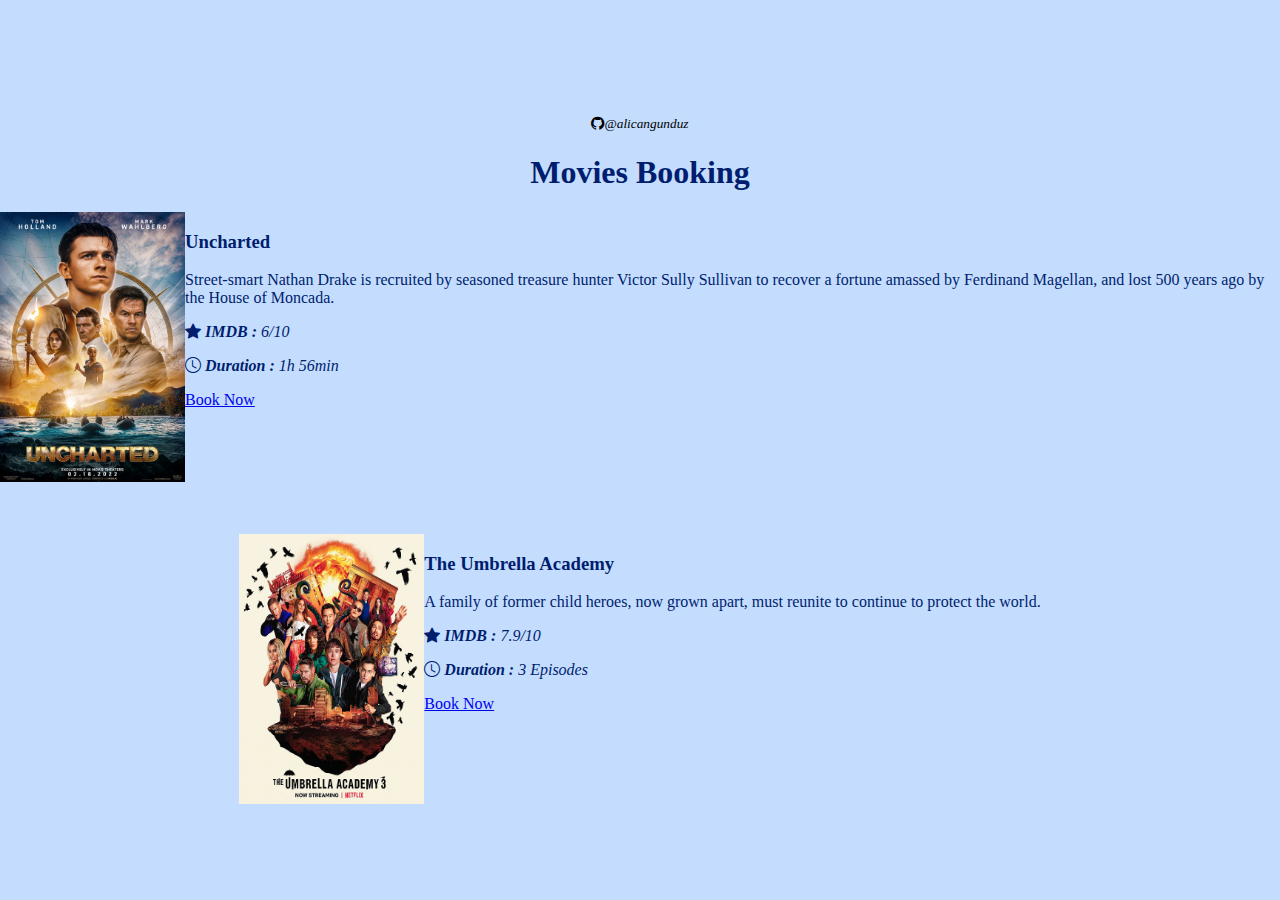
<file: index.html>
<!DOCTYPE html>
<html lang="en">
<head>
    <meta charset="UTF-8">
    <meta http-equiv="X-UA-Compatible" content="IE=edge">
    <meta name="viewport" content="width=device-width, initial-scale=1.0">
    <link rel="stylesheet" href="https://cdn.jsdelivr.net/npm/bootstrap-icons@1.9.1/font/bootstrap-icons.css">
    <title>Cinema Booking</title>
    <!-- CSS only -->
    <link rel="stylesheet" href="assets/style/style.css">
    <link href="https://cdn.jsdelivr.net/npm/bootstrap@5.2.1/dist/css/bootstrap.min.css" rel="stylesheet" integrity="sha384-iYQeCzEYFbKjA/T2uDLTpkwGzCiq6soy8tYaI1GyVh/UjpbCx/TYkiZhlZB6+fzT" crossorigin="anonymous">
</head>
<body>
    <br>
    <br>
    <br>
    <br>
    <small><a class="github" href="https://github.com/alicangunduz"><i class="bi bi-github">@alicangunduz</i></a></small>
    <h1>Movies Booking</h1>
    <div id="movies">
    </div>
</body>
<script src="/assets/js/main.js"></script>
</html>
</file>
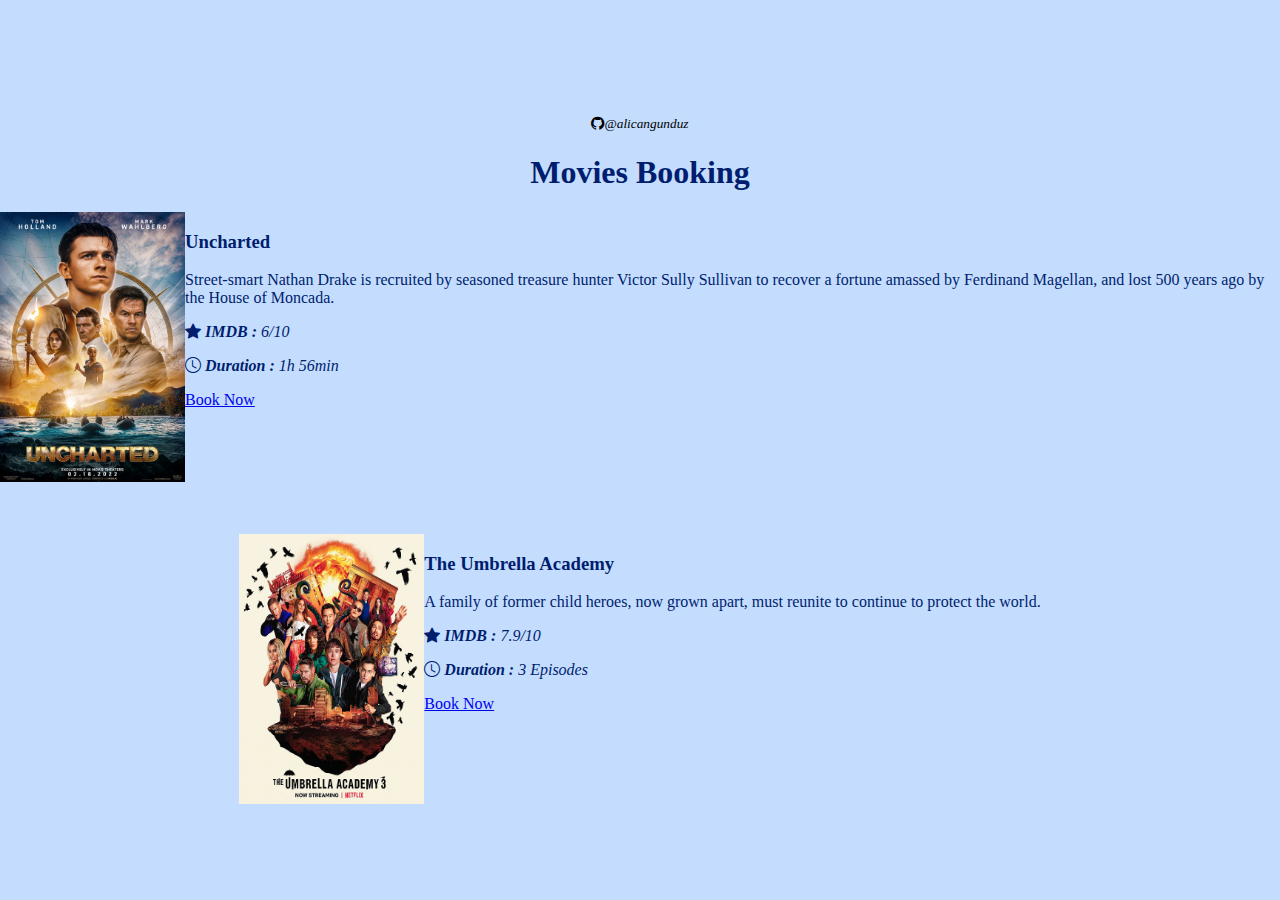
<file: page/choose-seat.html>
<!DOCTYPE html>
<html lang="en">
  <head>
    <meta charset="UTF-8" />
    <meta http-equiv="X-UA-Compatible" content="IE=edge" />
    <meta name="viewport" content="width=device-width, initial-scale=1.0" />
    <link rel="stylesheet" href="../assets/style/style.css" />
    <title>Cinema Seat Booking</title>
  </head>
  <body>
    <div class="movie-container">
      <h1 id="movie-title">Movie Name</h1>
    </div>

    <ul class="showcase">
      <li>
        <div class="seat"></div>
       <b> <small>Available</small></b>
      </li>
      <li>
        <div class="seat selected"></div>
        <b><small>Selected</small></b>
      </li>
      <li>
        <div class="seat sold"></div>
        <b><small>Sold</small></b>
      </li>
    </ul>
    <div class="container">
      <div class="screen"></div>
      <div id="seats">
      </div>
    </div>

    <b><p class="text">
      You have selected <span id="count">0</span> seat for a price of. <span
        id="total"
        > 0</span
      > TL
    </p></b>
    <br>
    <br>
    <button id="booknowbtn" class="button">
      <span class="button__text">
        <span>b</span><span>o</span>o</span><span>k</span><span> </span><span>n</span><span>o</span><span>w</span>
      </span>
      <svg class="button__svg" role="presentational" viewBox="0 0 600 600">
        <defs>
          <clipPath id="myClip">
            <rect x="0" y="0" width="100%" height="50%" />
          </clipPath>
        </defs>
        <g clip-path="url(#myClip)">
          <g id="money">
            <path d="M441.9,116.54h-162c-4.66,0-8.49,4.34-8.62,9.83l.85,278.17,178.37,2V126.37C450.38,120.89,446.56,116.52,441.9,116.54Z" fill="#699e64" stroke="#323c44" stroke-miterlimit="10" stroke-width="14" />
            <path d="M424.73,165.49c-10-2.53-17.38-12-17.68-24H316.44c-.09,11.58-7,21.53-16.62,23.94-3.24.92-5.54,4.29-5.62,8.21V376.54H430.1V173.71C430.15,169.83,427.93,166.43,424.73,165.49Z" fill="#699e64" stroke="#323c44" stroke-miterlimit="10" stroke-width="14" />
          </g>
          <g id="creditcard">
            <path d="M372.12,181.59H210.9c-4.64,0-8.45,4.34-8.58,9.83l.85,278.17,177.49,2V191.42C380.55,185.94,376.75,181.57,372.12,181.59Z" fill="#a76fe2" stroke="#323c44" stroke-miterlimit="10" stroke-width="14" />
            <path d="M347.55,261.85H332.22c-3.73,0-6.76-3.58-6.76-8v-35.2c0-4.42,3-8,6.76-8h15.33c3.73,0,6.76,3.58,6.76,8v35.2C354.31,258.27,351.28,261.85,347.55,261.85Z" fill="#ffdc67" />
            <path d="M249.73,183.76h28.85v274.8H249.73Z" fill="#323c44" />
          </g>
        </g>
        <g id="wallet">
          <path d="M478,288.23h-337A28.93,28.93,0,0,0,112,317.14V546.2a29,29,0,0,0,28.94,28.95H478a29,29,0,0,0,28.95-28.94h0v-229A29,29,0,0,0,478,288.23Z" fill="#a4bdc1" stroke="#323c44" stroke-miterlimit="10" stroke-width="14" />
          <path d="M512.83,382.71H416.71a28.93,28.93,0,0,0-28.95,28.94h0V467.8a29,29,0,0,0,28.95,28.95h96.12a19.31,19.31,0,0,0,19.3-19.3V402a19.3,19.3,0,0,0-19.3-19.3Z" fill="#a4bdc1" stroke="#323c44" stroke-miterlimit="10" stroke-width="14" />
          <path d="M451.46,435.79v7.88a14.48,14.48,0,1,1-29,0v-7.9a14.48,14.48,0,0,1,29,0Z" fill="#a4bdc1" stroke="#323c44" stroke-miterlimit="10" stroke-width="14" />
          <path d="M147.87,541.93V320.84c-.05-13.2,8.25-21.51,21.62-24.27a42.71,42.71,0,0,1,7.14-1.32l-29.36-.63a67.77,67.77,0,0,0-9.13.45c-13.37,2.75-20.32,12.57-20.27,25.77l.38,221.24c-1.57,15.44,8.15,27.08,25.34,26.1l33-.19c-15.9,0-28.78-10.58-28.76-25.93Z" fill="#7b8f91" />
          <path d="M148.16,343.22a6,6,0,0,0-6,6v92a6,6,0,0,0,12,0v-92A6,6,0,0,0,148.16,343.22Z" fill="#323c44" />
        </g>
    
      </svg>
    </button>
  </body>
  <script src="../assets/js/choose-seat.js"></script>

</html>
</file>
<file: assets/style/style.css>
@import url("https://fonts.googleapis.com/css?family=Roboto+Mono&subset=cyrillic");

* {
  box-sizing: border-box;
}

body {
    background-color: #C4DDFF;
    display: flex;
    flex-direction: column;
    align-items: center;
    justify-content: center;
    margin: 0;
    color: #001D6E;
}
.movie-container {
    margin: 20px 0;
  }
  
  .movie-container select {
    background-color: #fff;
    border: 0;
    border-radius: 5px;
    font-size: 16px;
    margin-left: 10px;
    padding: 5px 15px 5px 15px;
    -moz-appearance: none;
    -webkit-appearance: none;
    appearance: none;
  }
  
  .container {
    perspective: 1000px;
    margin-bottom: 30px;
  }
  
  .seat {
    background-color: #7FB5FF;
    height: 26px;
    width: 32px;
    margin: 3px;
    font-size: 50px;
    border-top-left-radius: 10px;
    border-top-right-radius: 10px;
  }
  
  .seat.selected {
    background-color: #FEE2C5;
  }
  
  .seat.sold {
    background-color: #001D6E;
  }
  
  .seat:nth-of-type(2) {
    margin-right: 18px;
  }
  
  .seat:nth-last-of-type(2) {
    margin-left: 18px;
  }
  
  .seat:not(.sold):hover {
    cursor: pointer;
    transform: scale(1.2);
  }
  
  .showcase .seat:not(.sold):hover {
    cursor: default;
    transform: scale(1);
  }
  
  .showcase {
    background: rgba(0, 0, 0, 0.1);
    padding: 5px 10px;
    border-radius: 5px;
    color: #777;
    list-style-type: none;
    display: flex;
    justify-content: space-between;
  }
  
  .showcase li {
    display: flex;
    align-items: center;
    justify-content: center;
    margin: 0 10px;
  }
  .showcase li small {
    margin-left: 2px;
  }
  
  .row {
    display: flex;
  }
  
  .screen {
    background-color: #fff;
    height: 120px;
    width: 100%;
    margin: 15px 0;
    transform: rotateX(-48deg);
    box-shadow: 0 3px 10px rgba(255, 255, 255, 0.7);
  }
  
  p.text{
      margin: 5px 0;
  }
  
  p.text span{
    color: #001D6E;
  }

  small{
    color: #001D6E;
  }

  .github{
    color: black;
    text-decoration: none;
  }
  .github:hover{
    color: black;
  }


  /* only animate if the device supports hover */
@media (hover: hover) {
  #creditcard {
    /*  set start position */
    transform: translateY(110px);
    transition: transform 0.1s ease-in-out;
    /*  set transition for mouse enter & exit */
  }

  #money {
    /*  set start position */
    transform: translateY(180px);
    transition: transform 0.1s ease-in-out;
    /*  set transition for mouse enter & exit */
  }

  button:hover #creditcard {
    transform: translateY(0px);
    transition: transform 0.2s ease-in-out;
    /*  overide transition for mouse enter */
  }

  button:hover #money {
    transform: translateY(0px);
    transition: transform 0.3s ease-in-out;
    /*  overide transition for mouse enter */
  }
}

@keyframes bounce {
  0% {
    transform: translateY(0);
  }
  50% {
    transform: translateY(-0.25rem);
  }
  100% {
    transform: translateY(0);
  }
}

.button:hover .button__text span {
  transform: translateY(-0.25rem);
  transition: transform .2s ease-in-out;
}

/* styling */

@import url("https://fonts.googleapis.com/css2?family=Lato:wght@300;400&display=swap");

body {
  height: 100vh;
  display: flex;
  align-items: center;
  justify-content: center;
}

.button {
  border: none;
  outline: none;
  background-color: purple;
  padding: 1rem 90px 1rem 2rem;
  position: relative;
  border-radius: 8px;
  letter-spacing: 0.7px;
  background-color: #5086bd;
  color: #fff;
  font-size: 21px;
  font-family: "Lato", sans-serif;
  cursor: pointer;
  box-shadow: rgba(0, 9, 61, 0.2) 0px 4px 8px 0px;
}

.button:active {
  transform: translateY(1px);
}

.button__svg {
  position: absolute;
  overflow: visible;
  bottom: 6px;
  right: 0.2rem;
  height: 140%;
}
</file>
